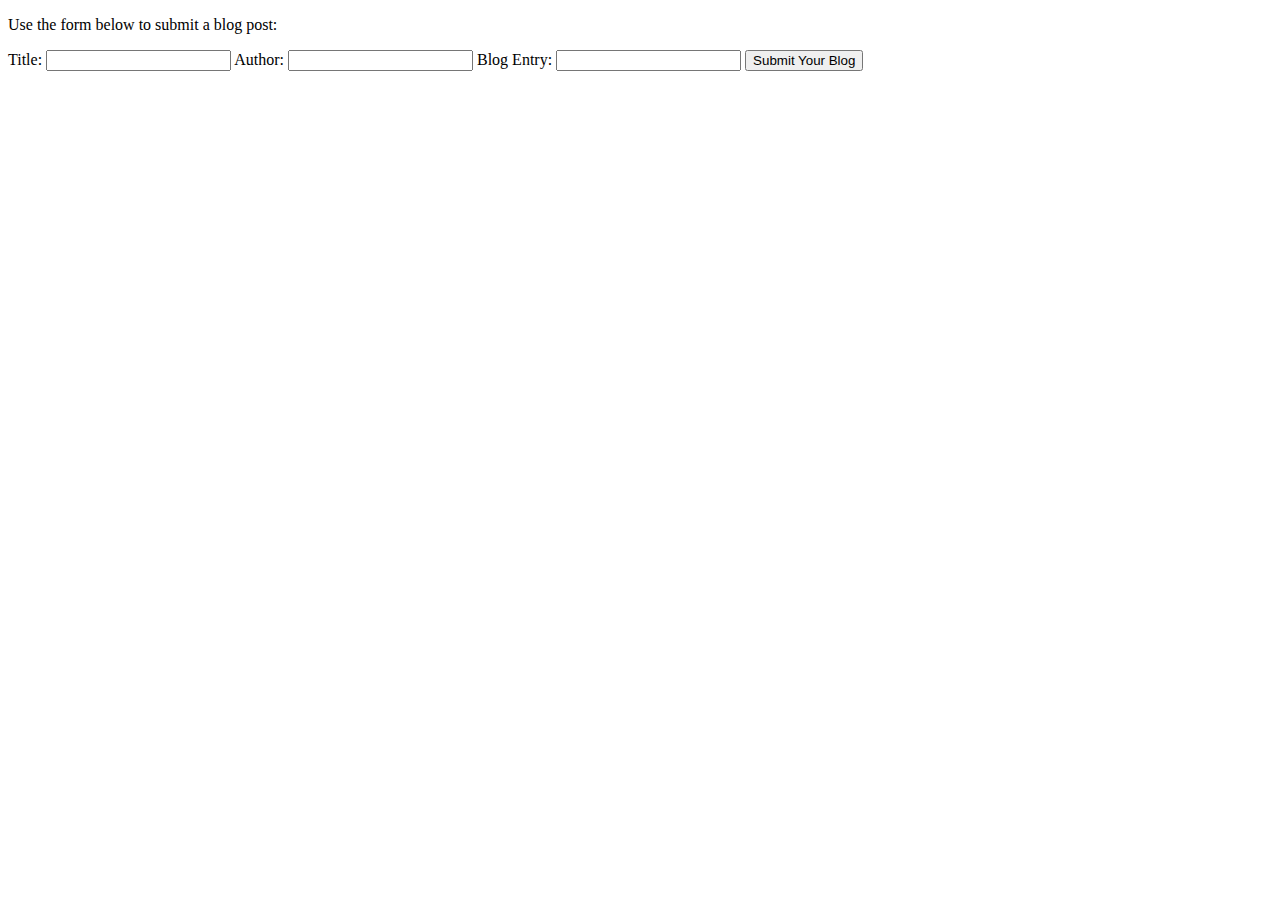
<file: techtalentblog/src/main/resources/templates/BlogPost/new.html>
<!DOCTYPE html>
<html lang="en" xmlns:th="http://thymeleaf.org">
  <head>
    <meta charset="UTF-8" />
    <meta name="viewport" content="width=device-width, initial-scale=1.0" />
    <title>JP's Blog Spot</title>

    <div th:replace="/fragments/styling :: head-style"></div>
  </head>
  <body>
    <div class="container">
      <div th:replace="/fragments/navbar :: navbar"></div>

      <div class="row">
        <p>Use the form below to submit a blog post:</p>
        <form
          action="#"
          th:action="@{/blogposts}"
          th:object="${blogPost}"
          method="POST"
        >
          <label for="blogTitle">Title:</label>
          <input type="text" name="blogTitle" th:field="*{title}" />

          <label for="blogAuthor">Author:</label>
          <input type="text" name="blogAuthor" th:field="*{author}" />

          <label for="blogEntry">Blog Entry:</label>
          <input type="text" name="blogEntry" th:field="*{blogEntry}" />

          <button type="submit" class="btn btn-success">
            Submit Your Blog
          </button>
        </form>
      </div>
    </div>

    <div th:replace="/fragments/styling :: body-links"></div>
  </body>
</html>
</file>
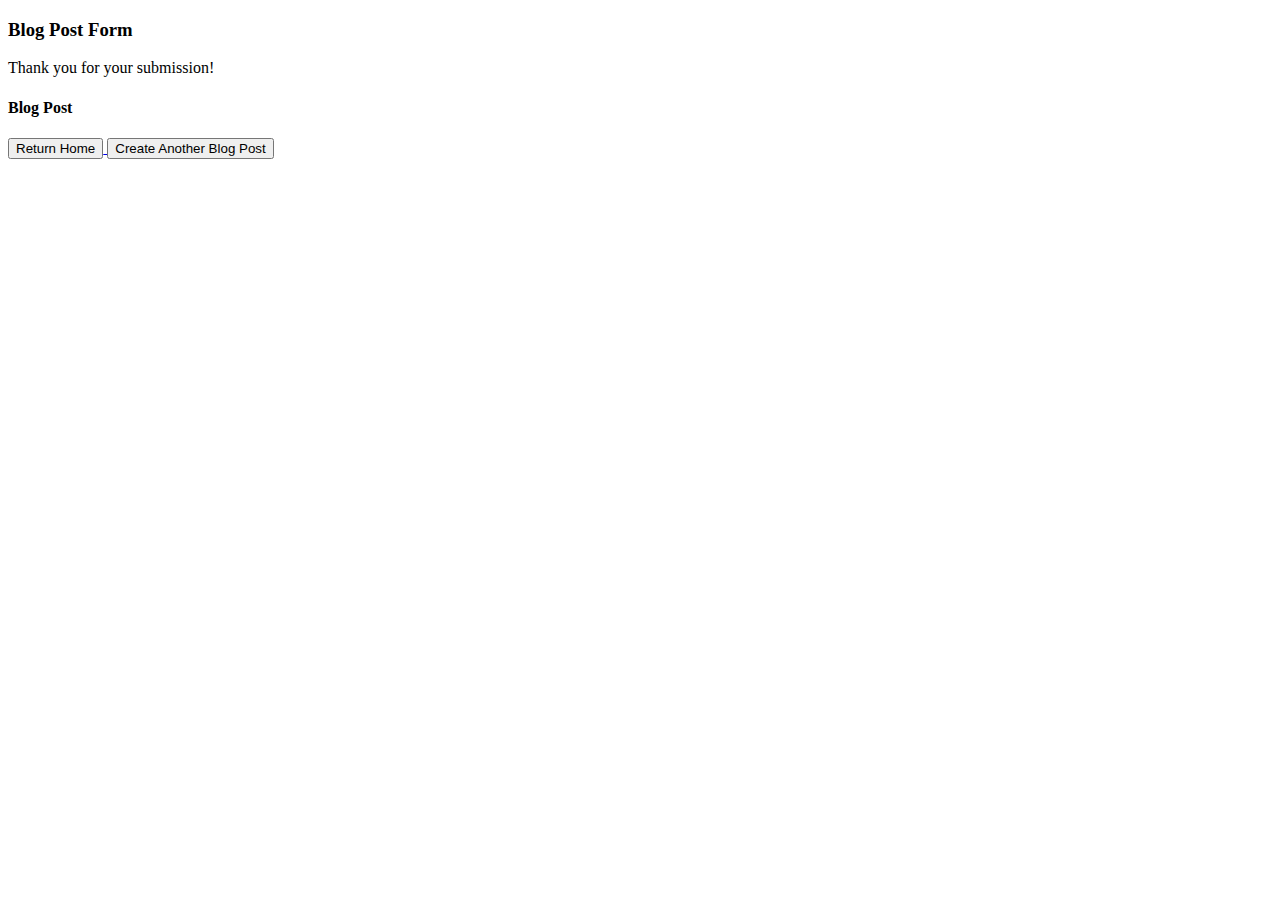
<file: techtalentblog/src/main/resources/templates/BlogPost/result.html>
<!DOCTYPE html>
<html lang="en" xmlns:th="http://thymeleaf.org">
  <head>
    <meta charset="UTF-8" />
    <meta name="viewport" content="width=device-width, initial-scale=1.0" />
    <title>Zach's Blog Site</title>

    <div th:replace="/fragments/styling :: head-style"></div>
  </head>
  <body>
    <div class="container">
      <div th:replace="/fragments/navbar :: navbar"></div>

      <div class="row">
        <div class="col-xl">
          <h3>Blog Post Form</h3>
          <p>Thank you for your submission!</p>

          <h4>Blog Post</h4>
          <p th:text="${title}" />
          <p th:text="${author}" />
          <p th:text="${blogEntry}" />
        </div>
      </div>

      <div class="row">
        <div class="col-md">
          <a href="/">
            <button class="btn btn-primary">Return Home</button>
          </a>
          <a href="/blogposts/new">
            <button class="btn btn-secondary">Create Another Blog Post</button>
          </a>
        </div>
      </div>
    </div>

    <div th:replace="/fragments/styling :: body-links"></div>
  </body>
</html>
</file>
